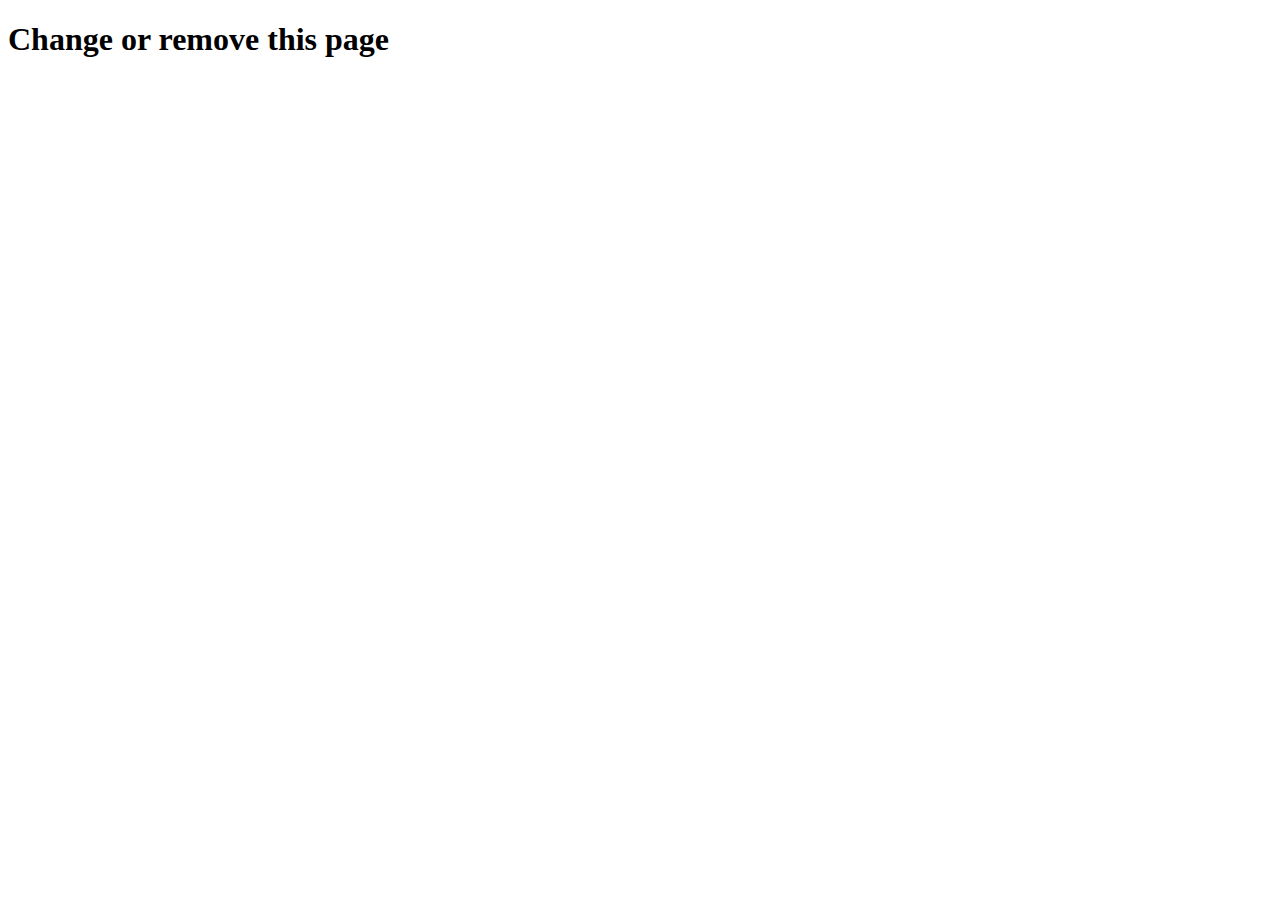
<file: target/JavaScript-1.0.1/index.html>
<!DOCTYPE html>
<html>
    <head>
        <title>Start Page</title>
        <meta http-equiv="Content-Type" content="text/html; charset=UTF-8">
    </head>
    <body>
        <h1>Change or remove this page</h1>
        <div id="d1" style="background-color: blue">
        </div>
        <div id="d2">
        </div>
        <div id="d3">
        </div>
        <script src="js/scripts.js"></script>
    </body>
</html>
</file>
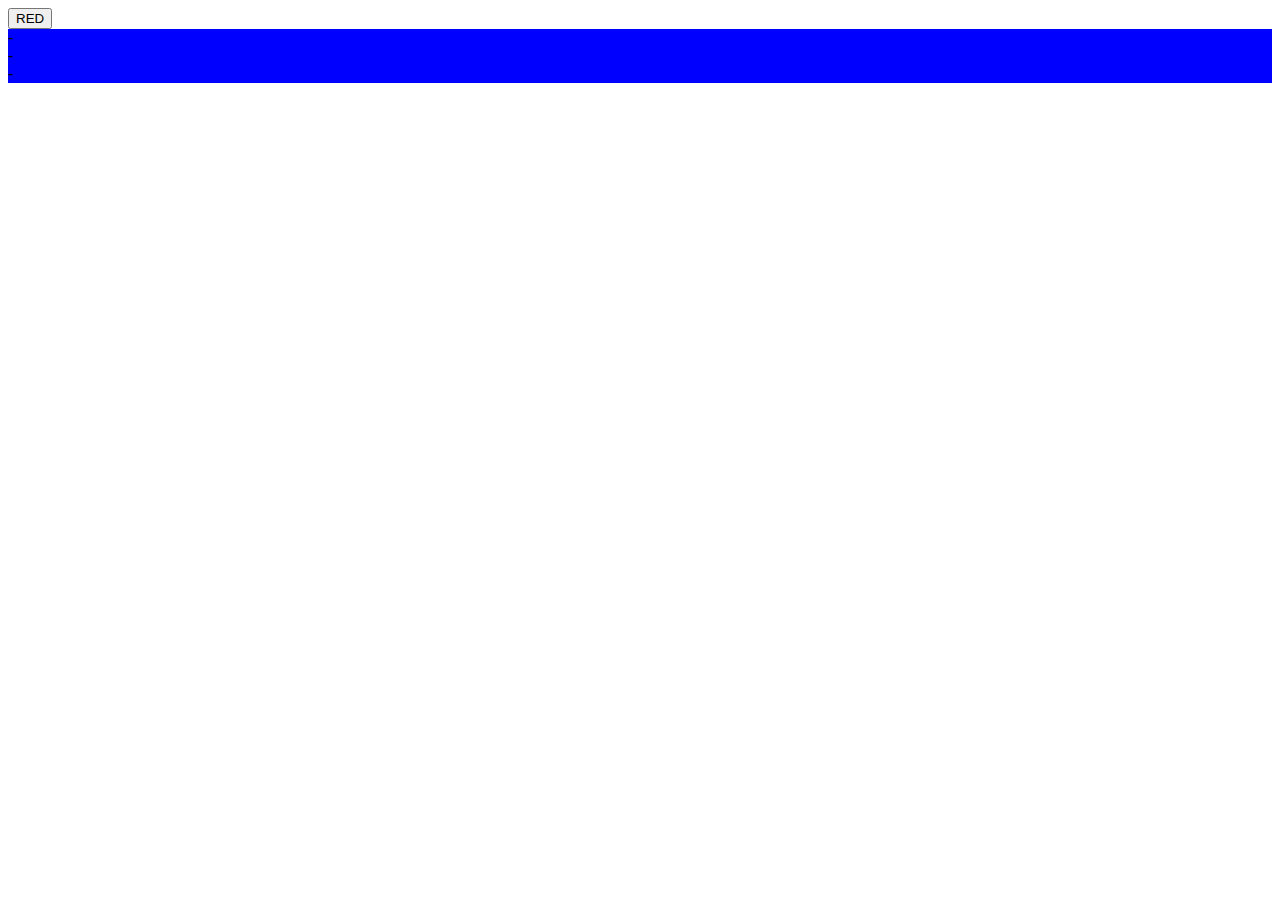
<file: src/main/webapp/index.html>
<!DOCTYPE html>
<html>
    <head>
        <title>Start Page</title>
        <meta http-equiv="Content-Type" content="text/html; charset=UTF-8">
    </head>
    <body>
        <button id="redColorButton">RED</button>
        <div id="d1">
            -
        </div>
        <div id="d2">
            -
        </div>
        <div id="d3">
            -
        </div>
        <script src="js/scripts.js"></script>
    </body>
</html>
</file>
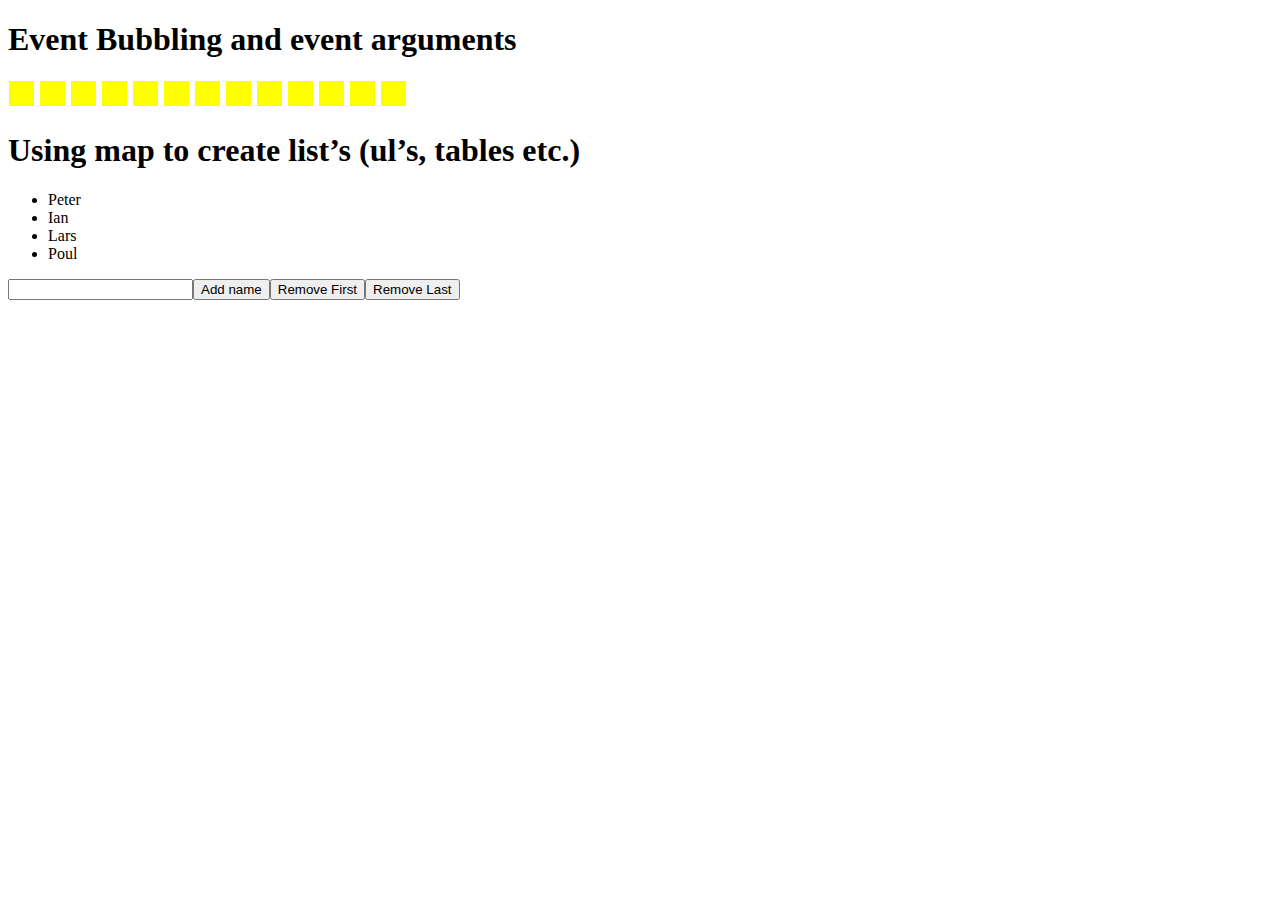
<file: src/main/webapp/Assignment2.html>
<!DOCTYPE html>
<html>
    <head>
        <title>Assignment 2</title>
        <meta http-equiv="Content-Type" content="text/html; charset=UTF-8">
        <link rel="stylesheet" type="text/css" href="css/styles.css">
    </head>
    <body>
        <div id="outer">
            <h1>Event Bubbling and event arguments</h1>
            <div id="topDiv" class="mydiv"></div>
            <div id="middleDiv2" class="mydiv"></div>
            <div id="middleDiv3" class="mydiv"></div>
            <div id="middleDiv4" class="mydiv"></div>
            <div id="middleDiv5" class="mydiv"></div>
            <div id="middleDiv6" class="mydiv"></div>
            <div id="middleDiv7" class="mydiv"></div>
            <div id="middleDiv8" class="mydiv"></div>
            <div id="middleDiv9" class="mydiv"></div>
            <div id="middleDiv10" class="mydiv"></div>
            <div id="middleDiv11" class="mydiv"></div>
            <div id="middleDiv12" class="mydiv"></div>
            <div id="bottomDiv" class="mydiv"></div>
        </div>
        <p id="thisAndTarget"></p>

        <h1>Using map to create list’s (ul’s, tables etc.)</h1>
        

        <script src="js/Assignment2.js"></script>
    </body>
</html>
</file>
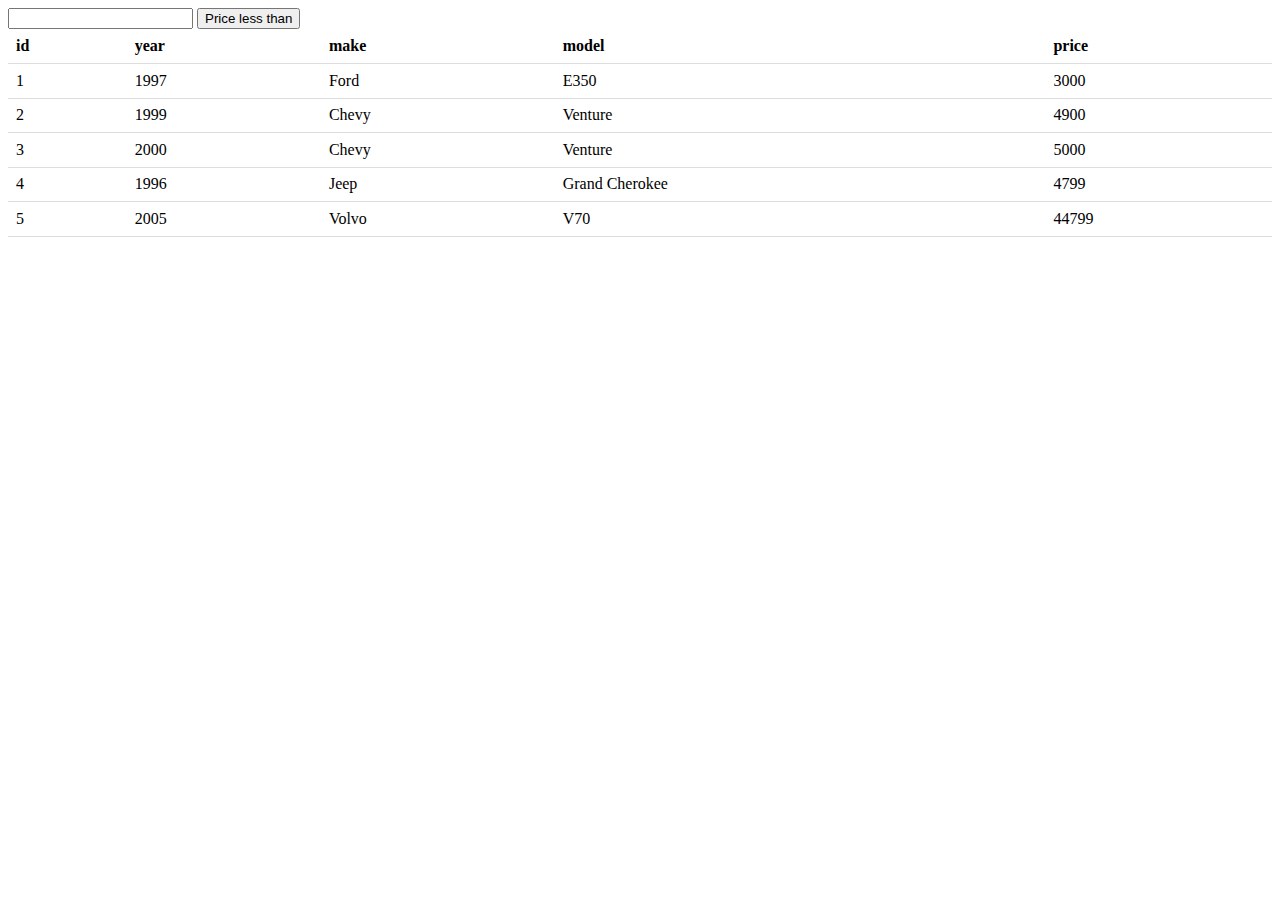
<file: src/main/webapp/Assignment3.html>
<!DOCTYPE html>
<html>
    <head>
        <title>Assignment 3</title>
        <meta http-equiv="Content-Type" content="text/html; charset=UTF-8">
        <link rel="stylesheet" type="text/css" href="css/styles.css">
    </head>
    <body>
        <input id="input" type="text">
        <button id="filterButton">Price less than</button>
        <script src="js/Assignment3.js"></script>
    </body>
</html>
</file>
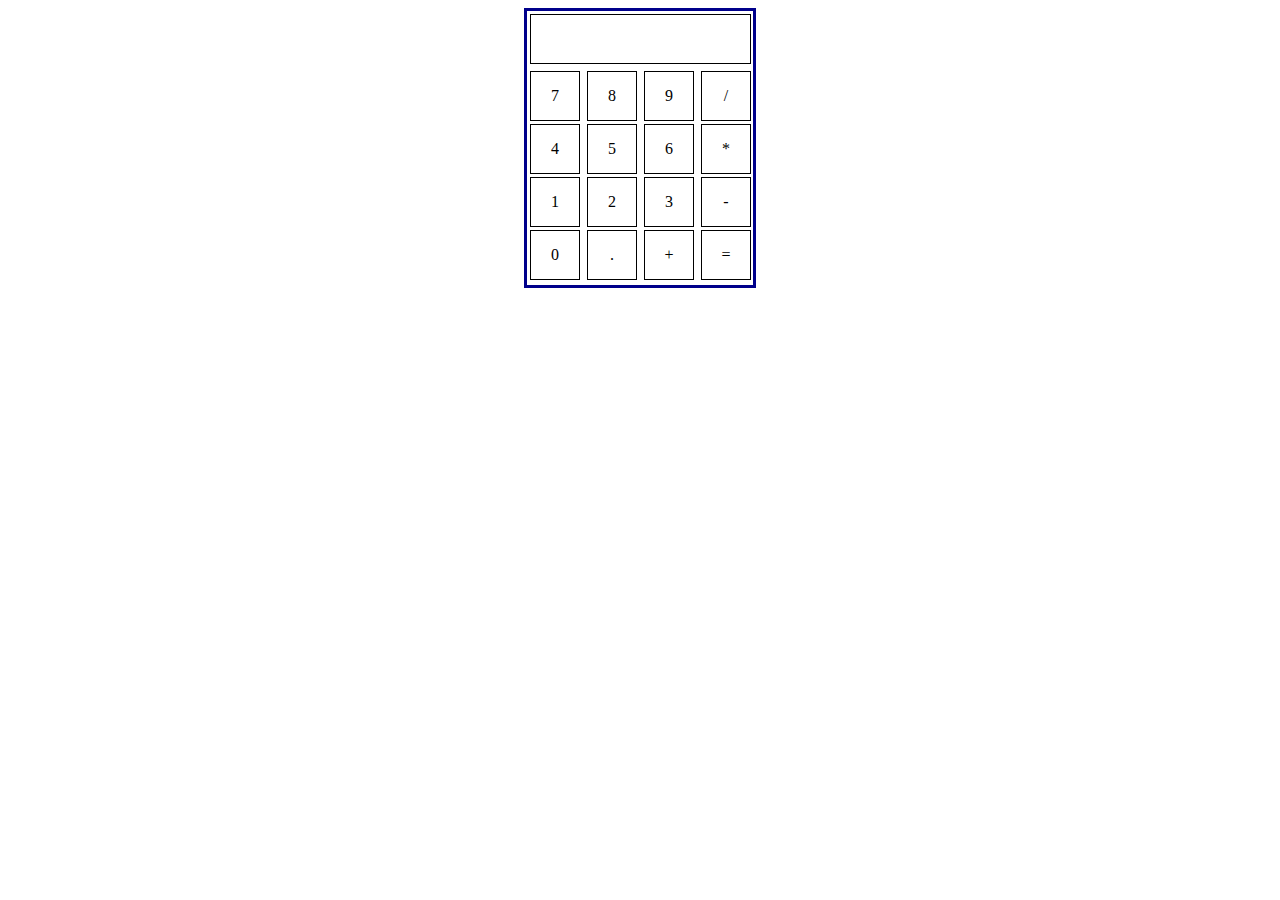
<file: src/main/webapp/Calculator.html>
<!DOCTYPE html>
<html>
    <head>
        <title>Assignment 3</title>
        <meta http-equiv="Content-Type" content="text/html; charset=UTF-8">
        <link rel="stylesheet" type="text/css" href="css/calculator.css">
    </head>
    <body>
        <div id="container">
            <div id="display" class="t4"></div>
            <div id="buttons">
                <div class="t1">7</div>
                <div class="t1">8</div>
                <div class="t1">9</div>
                <div class="t1">/</div>

                <div class="t1">4</div>
                <div class="t1">5</div>
                <div class="t1">6</div>
                <div class="t1">*</div>
        
                <div class="t1">1</div>
                <div class="t1">2</div>
                <div class="t1">3</div>
                <div class="t1">-</div>
        
                <div class="t1">0</div>
                <div class="t1">.</div>
                <div class="t1">+</div>
                <div id="calculate"class="t1">=</div>
            </div>
        </div>
        <script src="js/Calculator.js"></script>
    </body>
</html>
</file>
<file: src/main/webapp/css/styles.css>
.mydiv {
    width: 25px;
    height: 25px;
    background-color:yellow;
    margin:1px;
    display: inline-block;
}

table {
    border-collapse: collapse;
    width: 100%;
}
  
th, td {
    padding: 8px;
    text-align: left;
    border-bottom: 1px solid #ddd;
}
</file>
<file: src/main/webapp/css/calculator.css>
#container{
    width: 226px;
    height: 274px;
    border: 3px solid darkblue;
    margin: auto
}
.t1, .t4{
    border: 1px solid black;
    height: 48px;
    margin-left: 3px;
    margin-top: 3px;
    display: inline-block;
    text-align: center;
    line-height: 48px;
}
.t1{
    width: 48px;
}
.t4{
    width: 219px;
}
</file>
